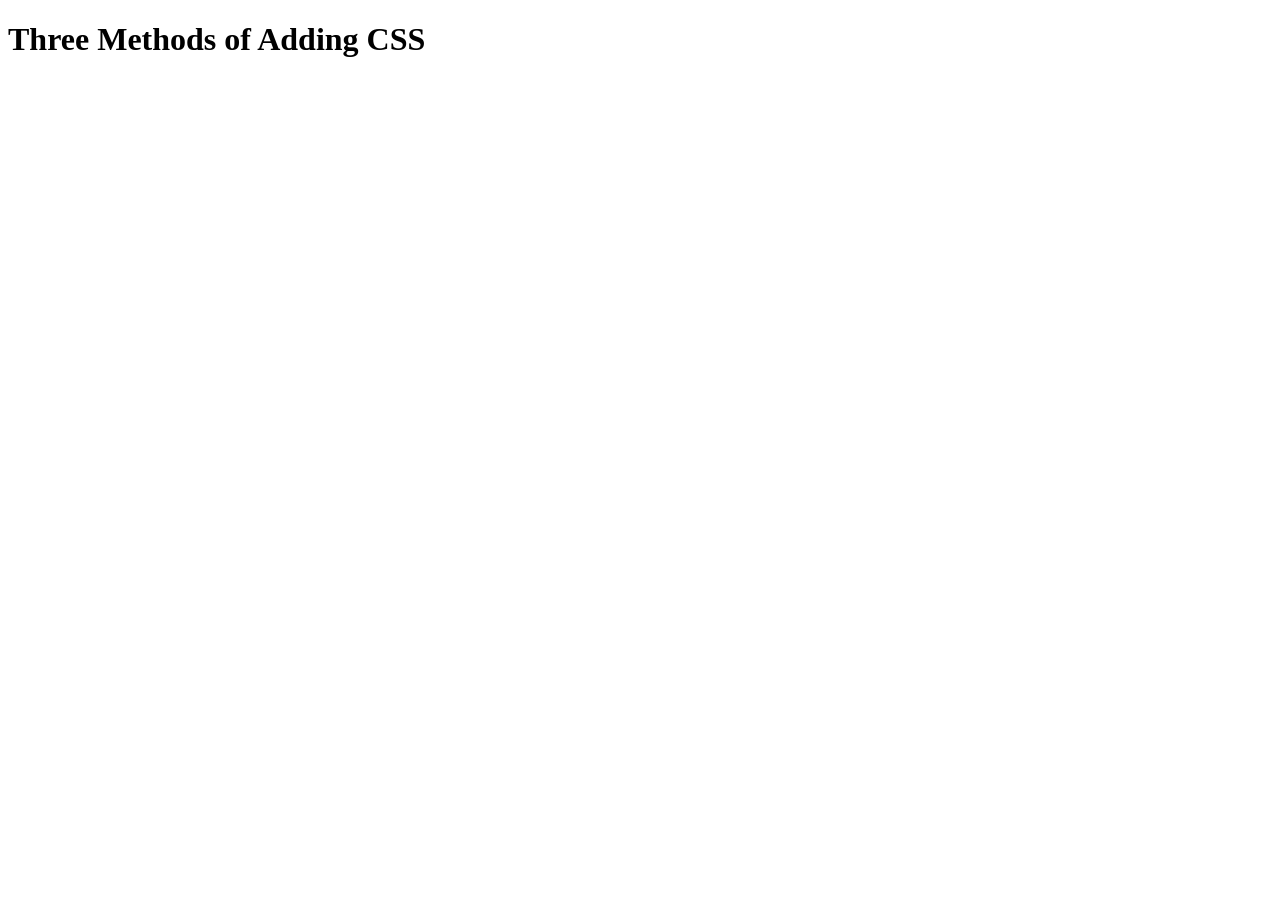
<file: 5.1. Adding CSS/index.html>
<!DOCTYPE html>
<html lang="en">

<head>
  <meta charset="UTF-8">
  <title>Adding CSS</title>
</head>

<body>
  <h1>Three Methods of Adding CSS</h1>
  <!-- Create 3 Links to The 3 Webpages: inline, internal and external -->
</body>

</html>
</file>
